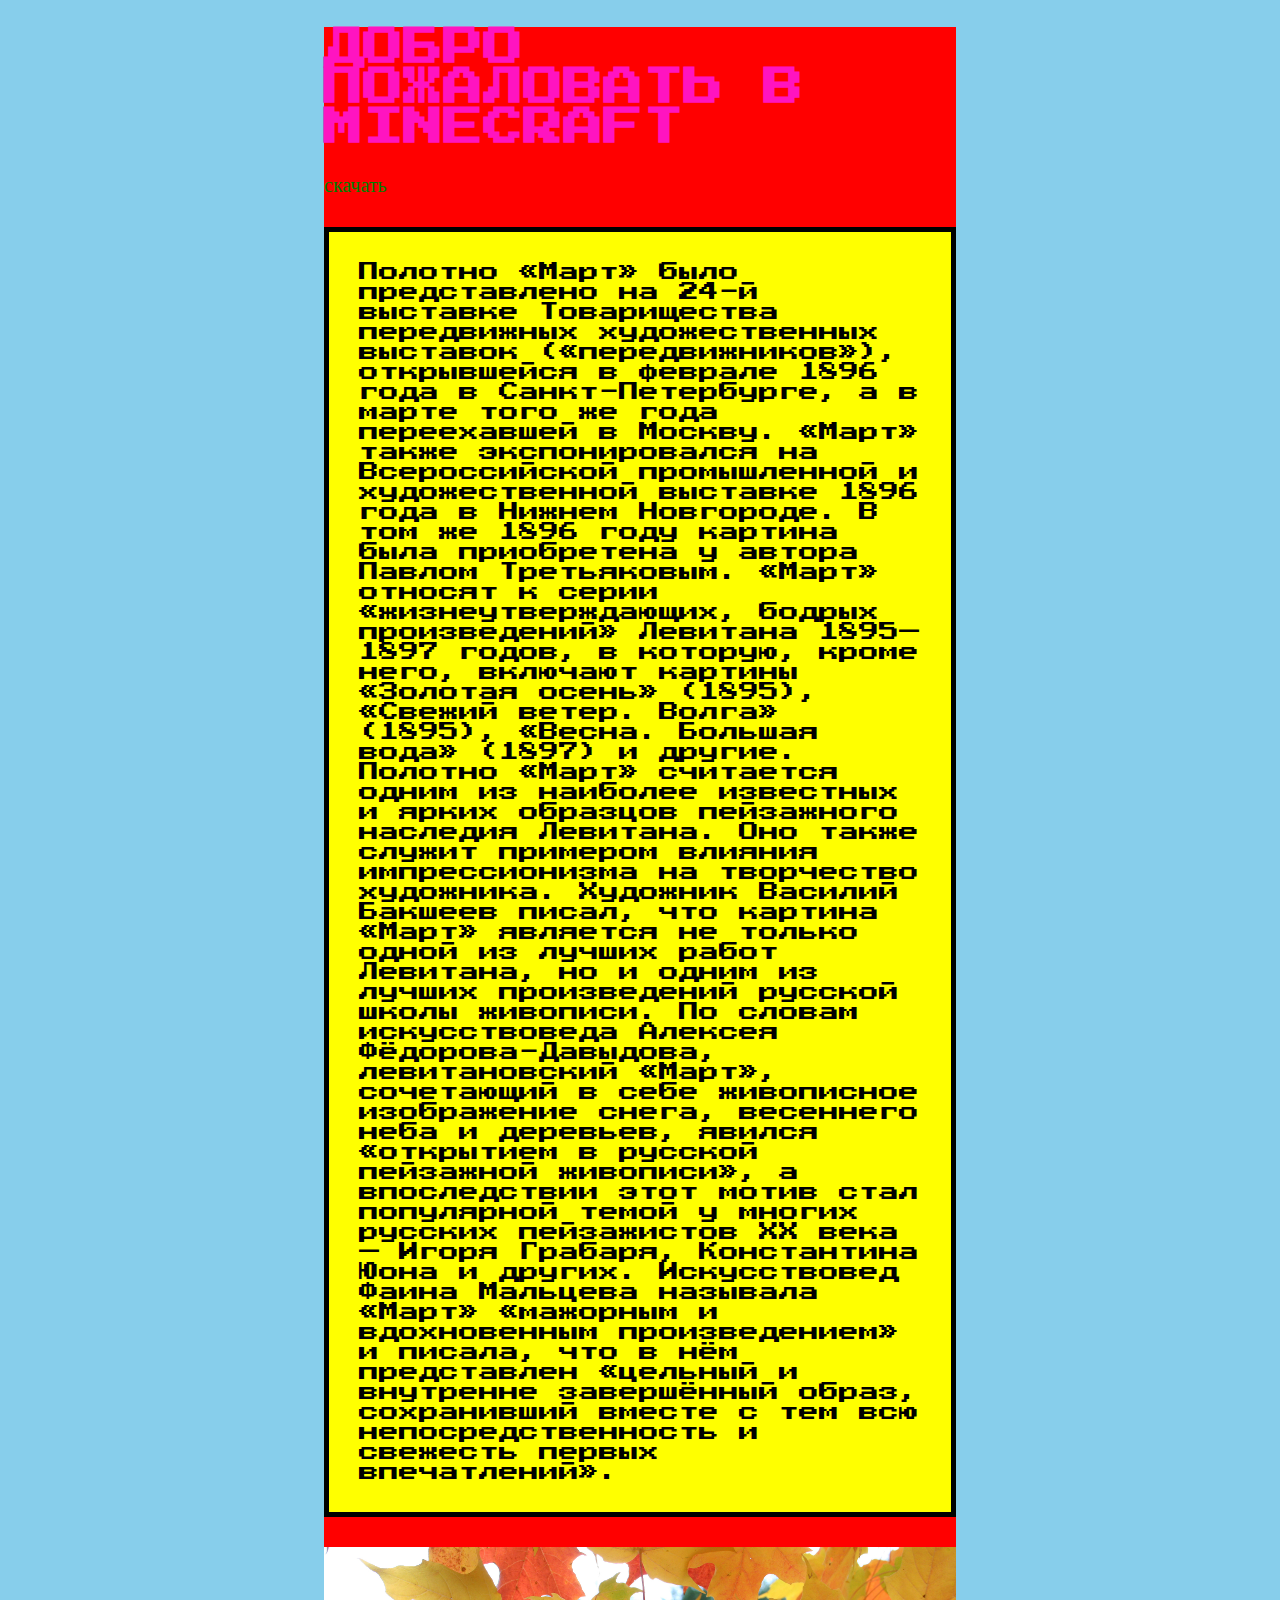
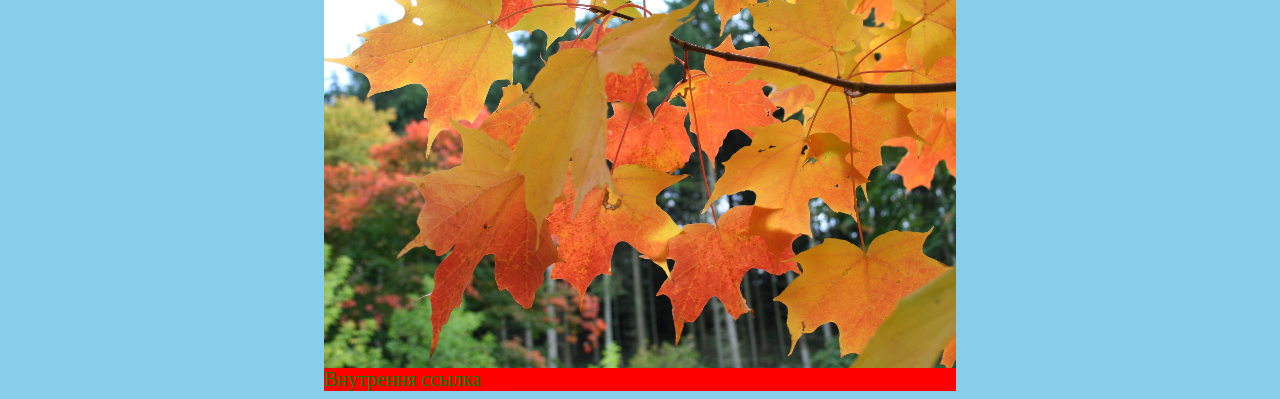
<file: index.html>
<!DOCTYPE html>
<html>
<head>
	<title>Minecraft</title>
	<meta charset="UTF-8">
	<link rel="stylesheet" href="style.css">
	<link rel="preconnect" href="https://fonts.googleapis.com">
	<link rel="preconnect" href="https://fonts.gstatic.com" crossorigin>
	<link href="https://fonts.googleapis.com/css2?family=Press+Start+2P&display=swap" rel="stylesheet">
	<link rel="preconnect" href="https://fonts.googleapis.com">
	<link rel="preconnect" href="https://fonts.gstatic.com" crossorigin>
	<link href="https://fonts.googleapis.com/css2?family=Bad+Script&family=Press+Start+2P&display=swap" rel="stylesheet">
</head>
<body>
	<div>
		<h1>ДОБРО ПОЖАЛОВАТЬ В MINECRAFT</h1>
		<a href="https://www.minecraft.net/ru-ru/marketplace/pdp?id=5c7cd39e-9903-477b-b013-1b6b6d2bd9ab" target="_blank">скачать</a>
		<br>
		<p>Полотно «Март» было представлено на 24-й выставке Товарищества передвижных художественных выставок («передвижников»), открывшейся в феврале 1896 года в Санкт-Петербурге, а в марте того же года переехавшей в Москву. «Март» также экспонировался на Всероссийской промышленной и художественной выставке 1896 года в Нижнем Новгороде. В том же 1896 году картина была приобретена у автора Павлом Третьяковым.

			«Март» относят к серии «жизнеутверждающих, бодрых произведений» Левитана 1895—1897 годов, в которую, кроме него, включают картины «Золотая осень» (1895), «Свежий ветер. Волга» (1895), «Весна. Большая вода» (1897) и другие. Полотно «Март» считается одним из наиболее известных и ярких образцов пейзажного наследия Левитана. Оно также служит примером влияния импрессионизма на творчество художника.

		Художник Василий Бакшеев писал, что картина «Март» является не только одной из лучших работ Левитана, но и одним из лучших произведений русской школы живописи. По словам искусствоведа Алексея Фёдорова-Давыдова, левитановский «Март», сочетающий в себе живописное изображение снега, весеннего неба и деревьев, явился «открытием в русской пейзажной живописи», а впоследствии этот мотив стал популярной темой у многих русских пейзажистов XX века — Игоря Грабаря, Константина Юона и других. Искусствовед Фаина Мальцева называла «Март» «мажорным и вдохновенным произведением» и писала, что в нём представлен «цельный и внутренне завершённый образ, сохранивший вместе с тем всю непосредственность и свежесть первых впечатлений».</p>
		<img src="img.jpg">
		<a href="page.html">Внутрення ссылка</a>
	</div>
</body>
</html>
</file>
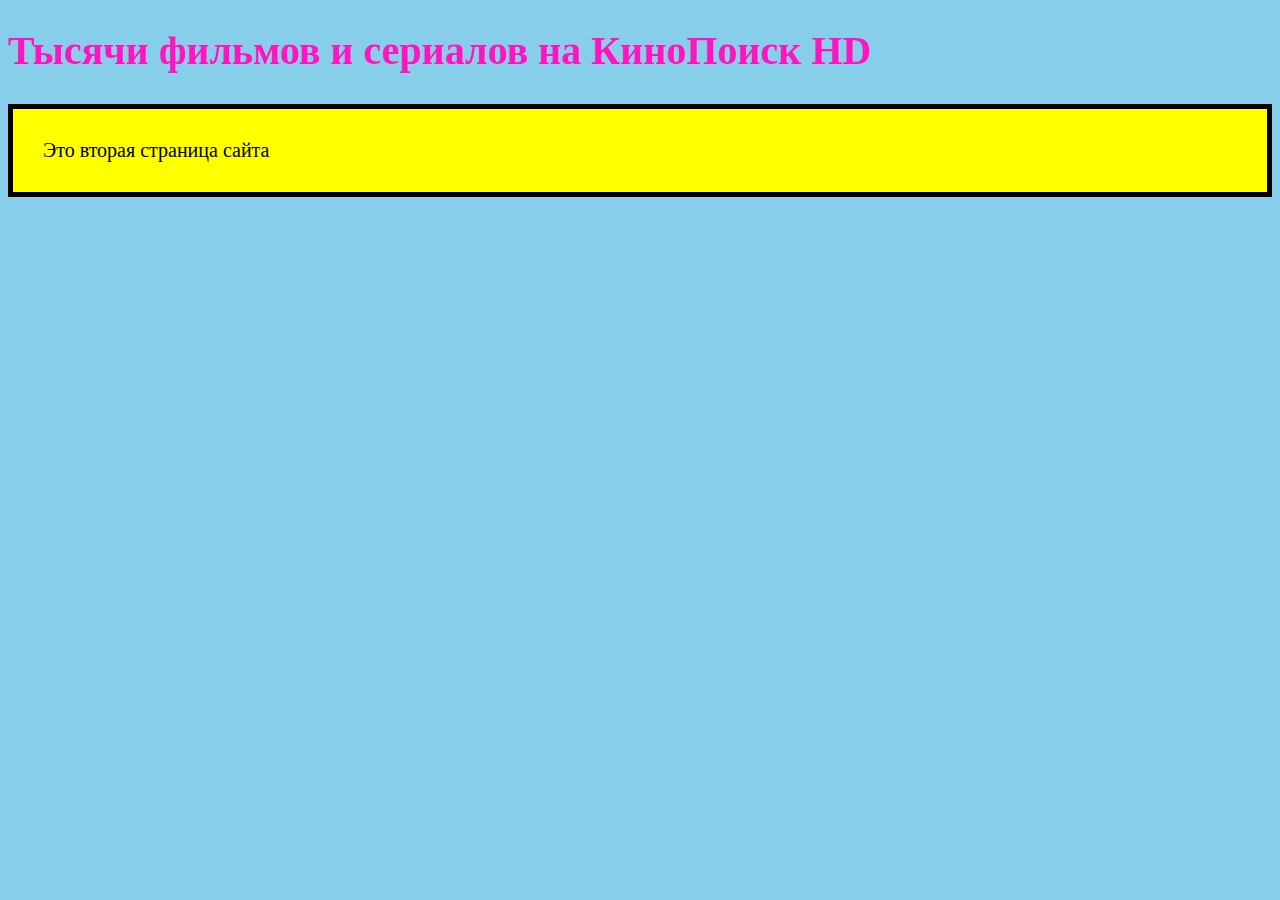
<file: page.html>
<!DOCTYPE html>
<html>
	<head>
		<title>Minecraft</title>
		<meta charset="UTF-8">
		<link rel="stylesheet" href="style.css">
	</head>
	<body>
		<h1>Тысячи фильмов и сериалов на КиноПоиск HD</h1>
		<p>Это вторая страница сайта</p>
	</body>
</html>
</file>
<file: style.css>
body{
	background-color: skyblue;
	font-size: 20px;
}
h1{
	color: #ff14c0;
	font-family: 'Press Start 2P', cursive;
	font-size: 40px;
}
p{
	font-family: 'Bad Script', cursive;
	font-family: 'Press Start 2P', cursive;
	border: 5px solid black;
	margin: 30px 0px 30px 0px;
	padding: 30px;
	background-color: yellow;
}
div{
	
	width: 50%;
	margin: auto;
	background-color: red;
}

a{
	
	text-decoration: none;
	color: green;
}
img {
	max-width: 100%;
	height: auto;
	display: block;
}
</file>
